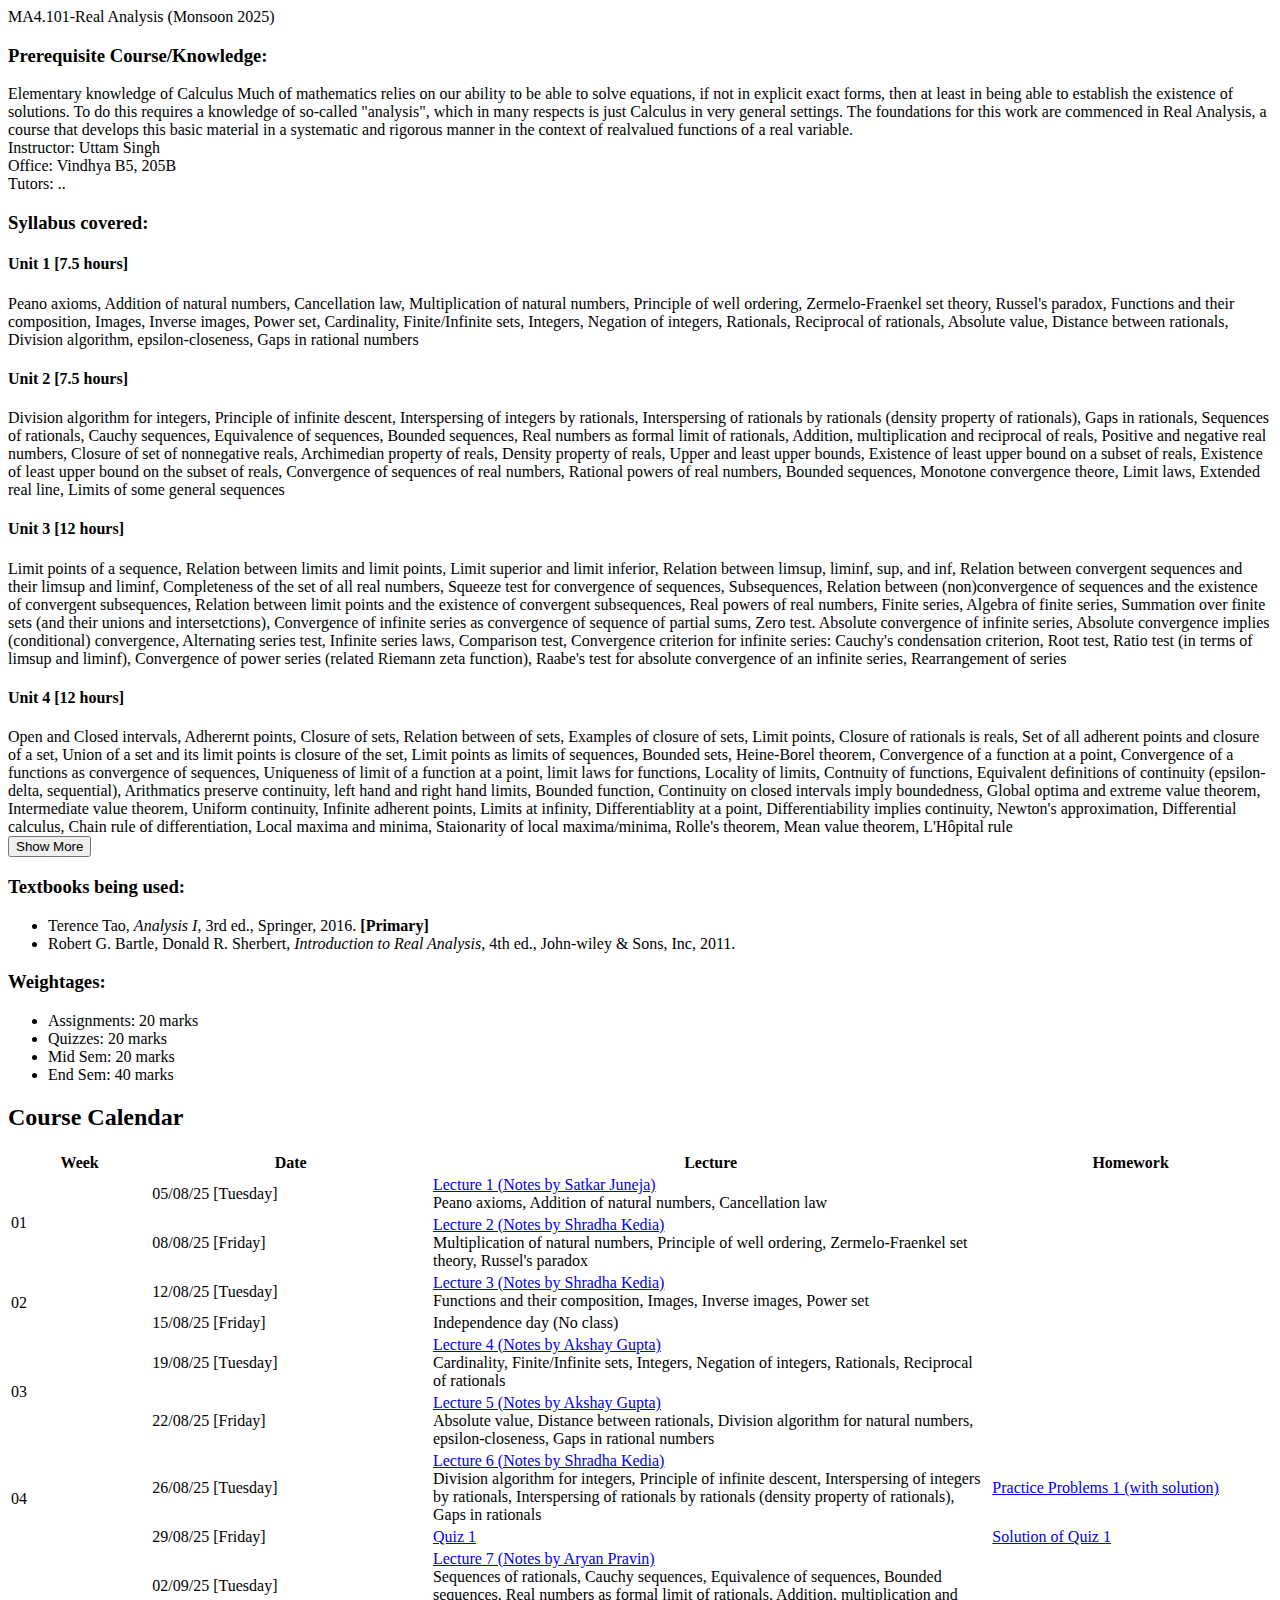
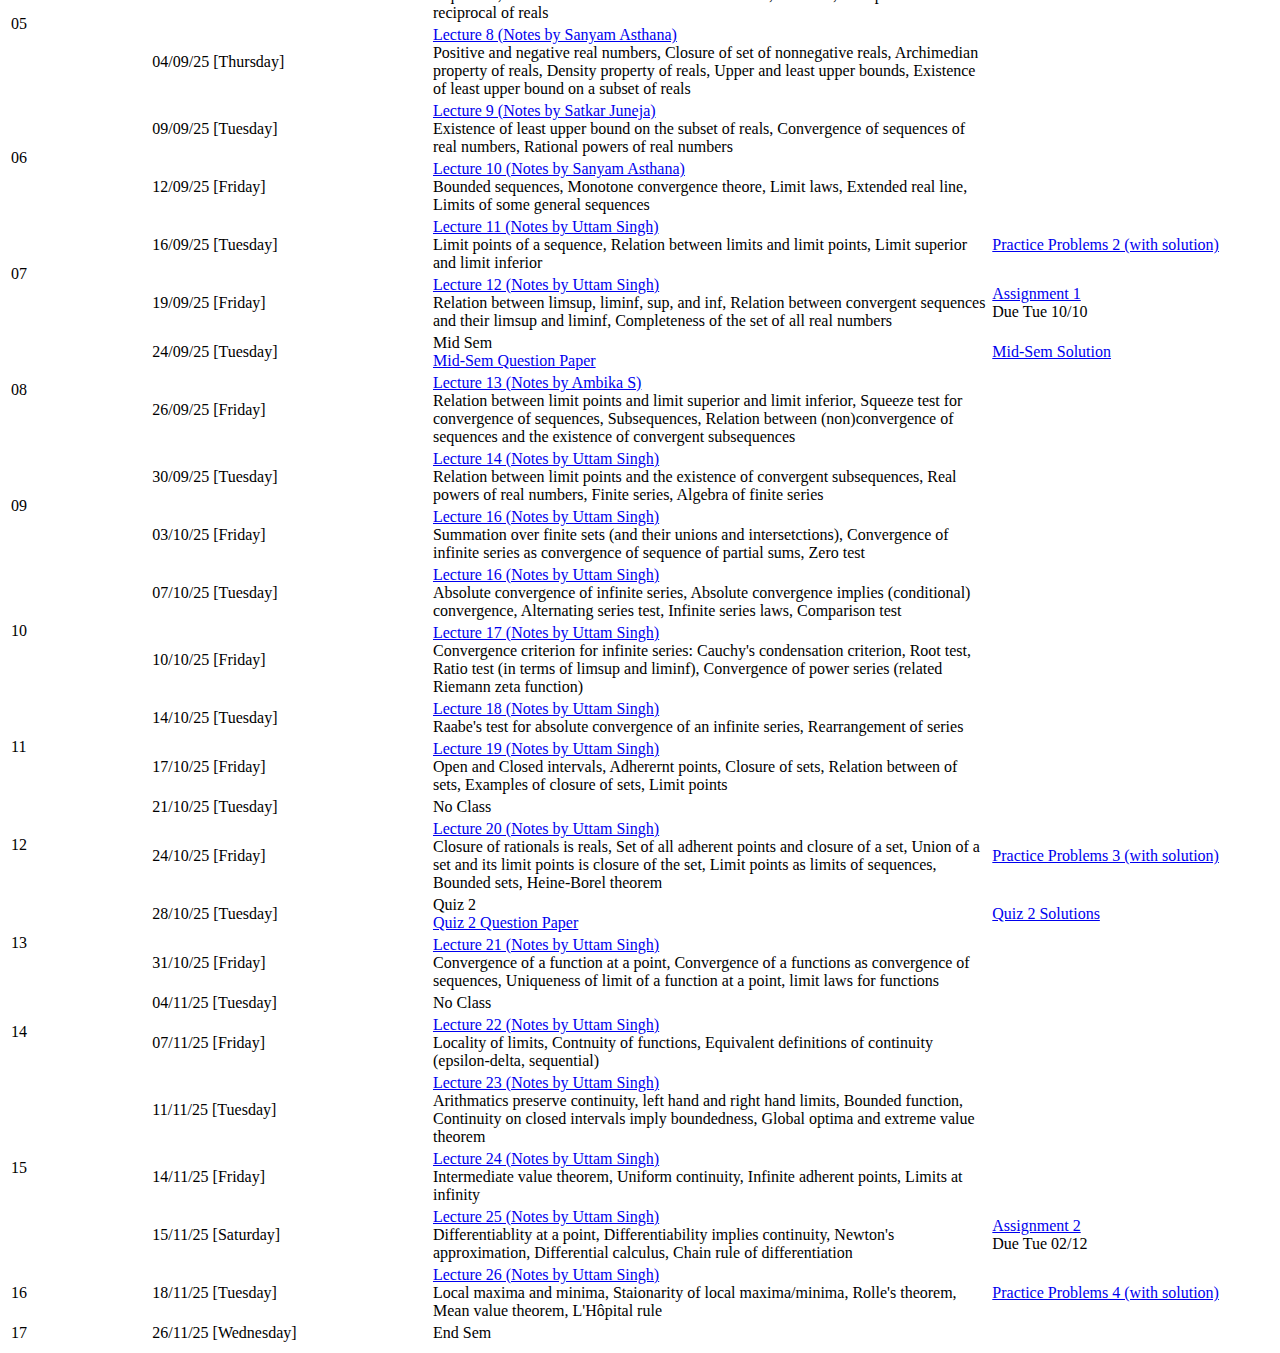
<file: index.html>
<!DOCTYPE html>
<html lang="en">
<head>
  <meta charset="UTF-8" />
  <meta name="viewport" content="width=device-width, initial-scale=1.0"/>
  <title>Course Page</title>
  <link href="https://fonts.googleapis.com/css2?family=Forum&display=swap" rel="stylesheet">
  <link rel="stylesheet" href="style.css">
</head>

<body>
  <div class="banner">
    MA4.101-Real Analysis (Monsoon 2025)
  </div>

  <div class="main">
    <div class="left-column">
      <div id="para1">
        <h3>Prerequisite Course/Knowledge:</h3>
        Elementary knowledge of Calculus Much of mathematics relies on our ability to be able to solve 
        equations, if not in explicit exact forms, then at least in being able to establish the existence of 
        solutions. To do this requires a knowledge of so-called "analysis", which in many respects is just 
        Calculus in very general settings. The foundations for this work are commenced in Real Analysis, a 
        course that develops this basic material in a systematic and rigorous manner in the context of realvalued
        functions of a real variable.
      </div>
      
    </div>

    <div class="right-column">
      <div class="info-entry"><span class="label">Instructor:</span> Uttam Singh</div>
      <div class="info-entry"><span class="label">Office:</span> Vindhya B5, 205B</div>
      <div class="info-entry"><span class="label">Tutors:</span> ..</div>
    </div>
  </div>


<div class="full-width">
    <div id="para3" class="collapsible-text">
      <h3>Syllabus covered:</h3> 
      <h4>Unit 1 [7.5 hours]</h4>
      Peano axioms, Addition of natural numbers, Cancellation law, Multiplication of natural numbers,
      Principle of well ordering, Zermelo-Fraenkel set theory, Russel's paradox, Functions and their composition,
      Images, Inverse images, Power set, Cardinality, Finite/Infinite sets, Integers, Negation of integers, Rationals,
      Reciprocal of rationals, Absolute value, Distance between rationals, Division algorithm, epsilon-closeness,
      Gaps in rational numbers
      <h4>Unit 2 [7.5 hours]</h4>
      Division algorithm for integers, Principle of infinite descent, Interspersing of integers by rationals,
      Interspersing of rationals by rationals (density property of rationals), Gaps in rationals, 
      Sequences of rationals, Cauchy sequences, Equivalence of sequences, Bounded sequences,
      Real numbers as formal limit of rationals, Addition, multiplication and reciprocal of reals, 
      Positive and negative real numbers, Closure of set of nonnegative reals, Archimedian property of reals,
      Density property of reals, Upper and least upper bounds, Existence of least upper bound on a subset
      of reals, Existence of least upper bound on the subset of reals, Convergence of sequences of real numbers,
      Rational powers of real numbers, Bounded sequences, Monotone convergence theore, Limit laws,
      Extended real line, Limits of some general sequences
      <h4>Unit 3 [12 hours]</h4>
      Limit points of a sequence, Relation between limits and limit points, Limit superior and limit inferior, 
      Relation between limsup, liminf, sup, and inf, Relation between convergent sequences and their limsup
      and liminf, Completeness of the set of all real numbers, Squeeze test for convergence of sequences,
      Subsequences, Relation between (non)convergence of sequences and the existence of convergent
      subsequences, Relation between limit points and the existence of convergent subsequences, Real powers
      of real numbers, Finite series, Algebra of finite series, Summation over finite sets (and their unions
      and intersetctions), Convergence of infinite series as convergence of sequence of partial sums, Zero test. 
      Absolute convergence of infinite series, Absolute convergence implies (conditional) convergence,
      Alternating series test, Infinite series laws, Comparison test, Convergence criterion for infinite series:
      Cauchy's condensation criterion, Root test, Ratio test (in terms of limsup and liminf), Convergence 
      of power series (related Riemann zeta function), Raabe's test for absolute convergence of an
      infinite series, Rearrangement of series
      <h4>Unit 4 [12 hours]</h4>
      Open and Closed intervals, Adherernt points, Closure of sets, Relation between of sets, Examples
      of closure of sets, Limit points, Closure of rationals is reals, Set of all adherent points and
      closure of a set, Union of a set and its limit points is closure of the set, Limit points as
      limits of sequences, Bounded sets, Heine-Borel theorem, Convergence of a function at a point,
      Convergence of a functions as convergence of sequences, Uniqueness of limit of a function at a point,
      limit laws for functions, Locality of limits, Contnuity of functions, Equivalent definitions of
      continuity (epsilon-delta, sequential), Arithmatics preserve continuity, left hand and right hand limits,
      Bounded function, Continuity on closed intervals imply boundedness, Global optima and 
      extreme value theorem, Intermediate value theorem, Uniform continuity, Infinite adherent points,
      Limits at infinity, Differentiablity at a point, Differentiability implies continuity,
      Newton's approximation, Differential calculus, Chain rule of differentiation, Local maxima and minima,
      Staionarity of local maxima/minima, Rolle's theorem, Mean value theorem, L'Hôpital rule





      
    </div>
    <button onclick="toggleText('para3', this)">Show More</button>
  </div>

  <div class="main">
    <div class="left-column">
      <div id="para1">
        <h3>Textbooks being used:</h3>
        <ul>
          <li>Terence Tao, <i>Analysis I</i>, 3rd ed., Springer, 2016. <strong>[Primary]</strong></li>
          <li>Robert G. Bartle, Donald R. Sherbert, <i>Introduction to Real Analysis</i>, 4th ed., John-wiley & Sons, Inc, 2011.</li>
          
        </ul>
      </div>
      
    </div>

    <div class="right-column">
      <div id="para2">
        <h3>Weightages:</h3> 
        <ul>
          <li>Assignments: 20 marks</li>
          <li>Quizzes: 20 marks</li>
          <li>Mid Sem: 20 marks</li>
          <li>End Sem: 40 marks</li>
        </ul>
      </div>
    </div>
  </div>



  

<div class="full-width">
   <h2>Course Calendar</h2>
        <table class="schedule-table">
            <colgroup>
                <col style="width: 10%;">
                <col style="width: 20%;">
                <col style="width: 40%;">
                <col style="width: 20%;">
            </colgroup>
            <thead>
                <tr>
                    <th>Week</th>
                    <th>Date</th>
                    <th>Lecture</th>
                    <th>Homework</th>
                </tr>
            </thead>
            <tbody>

                <tr>
                    <td rowspan="2" class="center-text">01</td>
                    <td class="center-text">05/08/25 [Tuesday]</td>
                    <td>
                      <a class="pill" href="Notes/Lecture1-notes-by-Satkar-Juneja.pdf" download>Lecture 1 (Notes by Satkar Juneja)</a><br>
                      <a class="center-text">Peano axioms, Addition of natural numbers, Cancellation law</a>
                    </td>
                    <td></td>
                </tr>

                <tr>
                    <td class="center-text">08/08/25 [Friday]</td>
                    <td>
                      <a class="pill" href="Notes/Lecture2-notes-by-Shradha-Kedia.pdf" download>Lecture 2 (Notes by Shradha Kedia)</a><br>
                      <a class="center-text">Multiplication of natural numbers, Principle of well ordering, Zermelo-Fraenkel
                        set theory, 
                        Russel's paradox</a>
                    </td>
                    <td></td>
                </tr>

                <tr>
                    <td rowspan="2" class="center-text">02</td>
                    <td class="center-text">12/08/25 [Tuesday]</td>
                    <td>
                      <a class="pill" href="Notes/Lecture3-notes-by-Shradha-Kedia.pdf" download>Lecture 3 (Notes by Shradha Kedia)</a><br>
                      <a class="center-text">Functions and their composition,  Images, Inverse images, Power set</a>
                    </td>
                    <td></td>
                </tr>

                <tr class="custom-colored-row">
                    <td class="highlight-cell center-text">15/08/25 [Friday]</td>
                    <td>Independence day (No class)</td>
                    <td></td>
                   
                </tr>


                <tr>
                    <td rowspan="2" class="center-text">03</td>
                    <td class="center-text">19/08/25 [Tuesday]</td>
                    <td>
                      <a class="pill" href="Notes/Lecture4-notes-by-Akshay-Gupta.pdf" download>Lecture 4 (Notes by Akshay Gupta)</a><br>
                      <a class="center-text"> Cardinality, Finite/Infinite sets, Integers, Negation of integers, Rationals,
                        Reciprocal of rationals</a>
                    </td>
                    <td> </td>
                </tr>

                <tr>
                    <td class="center-text">22/08/25 [Friday]</td>
                    <td>
                    <a class="pill" href="Notes/Lecture5-notes-by-Akshay-Gupta.pdf" download>Lecture 5 (Notes by Akshay Gupta)</a><br>
                    <a class="center-text"> Absolute value, Distance between rationals, Division algorithm for natural numbers, epsilon-closeness,
                      Gaps in rational numbers</a>
                    </td>
                    <td>
                    </td>
                </tr>

                <tr>
                    <td rowspan="2" class="center-text">04</td>
                    <td class="center-text">26/08/25 [Tuesday]</td>
                    <td>
                      <a class="pill" href="Notes/Lecture6_Notes-by-Shradha-Kedia.pdf" download>Lecture 6 (Notes by Shradha Kedia)</a><br>
                      <a class="center-text"> Division algorithm for integers, Principle of infinite descent, Interspersing of integers by
                       rationals, Interspersing of rationals by rationals (density property of rationals), Gaps in rationals</a>
                    </td>
                    <td>
                      <a class="pill" href="Notes/PP1.pdf" download>Practice Problems 1 (with solution)</a>
                    </td>
                </tr>

                <tr class="custom-colored-row">
                    <td class="highlight-cell center-text">29/08/25 [Friday]</td>
                    <td>
                    <a class="pill" href="Notes/Quiz-1.pdf" download>Quiz 1</a></td>
                    <td>
                      <a class="pill" href="Notes/solution-to-quiz-1.pdf" download>Solution of Quiz 1</a>
                    </td>
                </tr>

                <tr>
                    <td rowspan="2" class="center-text">05</td>
                    <td class="center-text">02/09/25 [Tuesday]</td>
                    <td>
                      <a class="pill" href="Notes/Lecture7_Notes-by-Aryan-Pravin.pdf" download>Lecture 7 (Notes by Aryan Pravin)</a><br>
                      <a class="center-text"> Sequences of rationals, Cauchy sequences, Equivalence of sequences, Bounded sequences, Real
                        numbers as formal limit of rationals, Addition, multiplication and reciprocal of reals </a>
                    </td>
                    <td></td>
                </tr>

                <tr>
                    <td class="center-text">04/09/25 [Thursday]</td>
                    <td>
                      <a class="pill" href="Notes/Lecture8_Notes-by-Sanyam-Asthana.pdf" download>Lecture 8 (Notes by Sanyam Asthana)</a><br>
                      <a class="center-text"> Positive and negative real numbers, Closure of set of nonnegative reals, Archimedian
                        property of reals, Density property of reals, Upper and least upper bounds, Existence of least upper bound on a subset
                        of reals</a>
                    </td>
                    <td></td>
                </tr>

                <tr>
                    <td rowspan="2" class="center-text">06</td>
                    <td class="center-text">09/09/25 [Tuesday]</td>
                    <td>
                      <a class="pill" href="Notes/Lecture9_Notes-by-Satkar-Juneja.pdf" download>Lecture 9 (Notes by Satkar Juneja)</a><br>
                      <a class="center-text"> Existence of least upper bound on the subset of reals, Convergence of
                       sequences of real numbers, Rational powers of real numbers</a>
                    </td>
                    <td></td>
                </tr>

                <tr>
                    <td class="center-text">12/09/25 [Friday]</td>
                    <td>
                      <a class="pill" href="Notes/Lecture10_Notes-by-Sanyam-Asthana.pdf" download>Lecture 10 (Notes by Sanyam Asthana)</a><br>
                      <a class="center-text"> Bounded sequences, Monotone convergence theore, Limit laws, Extended
                       real line, Limits of some general sequences </a>
                    </td>
                    <td></td>
                </tr>


                <tr>
                    <td rowspan="2" class="center-text">07</td>
                    <td class="center-text">16/09/25 [Tuesday]</td>
                    <td>
                      <a class="pill" href="Notes/Lecture11_Notes-by-Uttam.pdf" download>Lecture 11 (Notes by Uttam Singh)</a><br>
                      <a class="center-text"> Limit points of a sequence, Relation between limits and limit points, 
                      Limit superior and limit inferior</a>
                    </td>
                    <td>
                       <a class="pill" href="Notes/PP2.pdf" download>Practice Problems 2 (with solution)</a>
                    </td>
                </tr>

                <tr>
                    <td class="center-text">19/09/25 [Friday]</td>
                    <td>
                      <a class="pill" href="Notes/Lecture12_Notes-by-Uttam.pdf" download>Lecture 12 (Notes by Uttam Singh)</a><br>
                      <a class="center-text">Relation between limsup, liminf, sup,
                       and inf, Relation between convergent sequences and their limsup and liminf, Completeness
                      of the set of all real numbers</a>
                    </td>
                    <td>
                      <a class="pill" href="Notes/Assignment 1.pdf" download>Assignment 1</a><br>
                        <span class="badge">Due Tue 10/10</span>
                    </td>
                </tr>

                <tr class="custom-colored-row">
                    <td rowspan="2" class="center-text">08</td>
                    <td class="center-text">24/09/25 [Tuesday]
                   </td>
                    <td>  Mid Sem <br> <a class="pill" href="Notes/Mid-sem-qp.pdf" download>Mid-Sem Question Paper</a> </td>
                    <td> <a class="pill" href="Notes/Mid-sem-sol.pdf" download>Mid-Sem Solution</a></td>
                </tr>

                <tr>
                    <td class="center-text">26/09/25 [Friday]</td>
                    <td>
                      <a class="pill" href="Notes/Lecture13_Notes-by-Ambika-S.pdf" download>Lecture 13 (Notes by Ambika S)</a><br>
                      <a class="center-text"> Relation between limit points and limit superior and limit inferior,
                       Squeeze test for convergence of sequences, Subsequences, Relation between (non)convergence 
                      of sequences and the existence of convergent subsequences</a>
                    </td>
                    <td></td>
                </tr>


                <tr>
                    <td rowspan="2" class="center-text">09</td>
                    <td class="center-text">30/09/25 [Tuesday]</td>
                    <td>
                      <a class="pill" href="Notes/Lecture14_Notes-by-Uttam.pdf" download>Lecture 14 (Notes by Uttam Singh)</a><br>
                      <a class="center-text">Relation between limit points and the existence of convergent subsequences, Real 
                        powers of real numbers, Finite series, Algebra of finite series
                      </a>
                    </td>
                    <td></td>
                </tr>

                <tr>
                    <td class="center-text">03/10/25 [Friday]</td>
                    <td>
                      <a class="pill" href="Notes/Lecture16.pdf" download>Lecture 16 (Notes by Uttam Singh)</a><br>
                      <a class="center-text"> Summation over finite sets (and their unions and intersetctions), 
                        Convergence of infinite series as convergence of sequence of partial sums, Zero test
                    </td>
                    <td></td>
                </tr>

                <tr>
                    <td rowspan="2" class="center-text">10</td>
                    <td class="center-text">07/10/25 [Tuesday]</td>
                    <td>
                      <a class="pill" href="Notes/Lecture16.pdf" download>Lecture 16 (Notes by Uttam Singh)</a><br>
                      <a class="center-text"> Absolute convergence of infinite series, Absolute convergence implies 
                        (conditional) convergence, Alternating series test, Infinite series laws, Comparison test
                    </td>
                    <td></td>
                </tr>

                <tr>
                    <td class="center-text">10/10/25 [Friday]</td>
                    <td>
                      <a class="pill" href="Notes/Lecture17.pdf" download>Lecture 17 (Notes by Uttam Singh)</a><br>
                      <a class="center-text"> Convergence criterion for infinite series: Cauchy's condensation 
                        criterion, Root test, Ratio test (in terms of limsup and liminf), Convergence of power series
                        (related Riemann zeta function)
                    </td>
                    <td></td>
                </tr>

                <tr>
                    <td rowspan="2" class="center-text">11</td>
                    <td class="center-text">14/10/25 [Tuesday]</td>
                    <td>
                      <a class="pill" href="Notes/Lecture18.pdf" download>Lecture 18 (Notes by Uttam Singh)</a><br>
                      <a class="center-text"> Raabe's test for absolute convergence of an infinite series,
                        Rearrangement of series
                    </td>
                    <td></td>
                </tr>

                <tr>
                    <td class="center-text">17/10/25 [Friday]</td>
                    <td>
                      <a class="pill" href="Notes/Lecture19.pdf" download>Lecture 19 (Notes by Uttam Singh)</a><br>
                      <a class="center-text">Open and Closed intervals, Adherernt points, Closure of sets, Relation
                        between of sets, Examples of closure of sets, Limit points
                    </td>
                    <td></td>
                </tr>

                <tr class="custom-colored-row">
                    <td rowspan="2" class="center-text">12</td>
                    <td class="center-text">21/10/25 [Tuesday]</td>
                    <td>No Class</td>
                    <td></td>
                </tr>

                <tr>
                    <td class="center-text">24/10/25 [Friday]</td>
                    <td>
                      <a class="pill" href="Notes/Lecture20.pdf" download>Lecture 20 (Notes by Uttam Singh)</a><br>
                      <a class="center-text">Closure of rationals is reals, Set of all adherent points and closure 
                        of a set, Union of a set and its limit points is closure of the set, Limit points as
                         limits of sequences, Bounded sets, Heine-Borel theorem
                    </td>
                    <td>
                      <a class="pill" href="Notes/PP3.pdf" download>Practice Problems 3 (with solution)</a>
                    </td>
                </tr>

                <tr class="custom-colored-row">
                    <td rowspan="2" class="center-text">13</td>
                    <td class="center-text">28/10/25 [Tuesday]</td>
                    <td>Quiz 2 <br>
                      <a class="pill" href="Notes/Quiz2-qp.pdf" download>Quiz 2 Question Paper</a>
                    </td>
                    <td>
                      <a class="pill" href="Notes/Quiz2-sols.pdf" download>Quiz 2 Solutions</a>
                    </td>
                </tr>

                <tr>
                    <td class="center-text">31/10/25 [Friday]</td>
                    <td>
                       <a class="pill" href="Notes/Lecture21.pdf" download>Lecture 21 (Notes by Uttam Singh)</a><br>
                      <a class="center-text">Convergence of a function at a point, Convergence of a functions as
                        convergence of sequences, Uniqueness of limit of a function at a point, limit laws for
                        functions
                         </td>
                    <td></td>
                </tr>

                <tr class="custom-colored-row">
                    <td rowspan="2" class="center-text">14</td>
                    <td class="center-text">04/11/25 [Tuesday]</td>
                    <td>No Class</td>
                    <td></td>
                </tr>

                <tr>
                    <td class="center-text">07/11/25 [Friday]</td>
                    <td>
                      <a class="pill" href="Notes/Lecture22.pdf" download>Lecture 22 (Notes by Uttam Singh)</a><br>
                      <a class="center-text">Locality of limits, Contnuity of functions, Equivalent definitions of continuity 
                        (epsilon-delta, sequential)
                    </td>
                    <td></td>
                </tr>

                <tr>
                    <td rowspan="3" class="center-text">15</td>
                    <td class="center-text">11/11/25 [Tuesday]</td>
                    <td>
                      <a class="pill" href="Notes/Lecture23.pdf" download>Lecture 23 (Notes by Uttam Singh)</a><br>
                      <a class="center-text"> Arithmatics preserve continuity, left hand and right hand limits, Bounded function, 
                        Continuity on closed intervals imply boundedness, Global optima and extreme value theorem
                    </td>
    
                    <td></td>
                </tr>

                <tr>
                    <td class="center-text">14/11/25 [Friday]</td>
                    <td>
                      <a class="pill" href="Notes/Lecture24.pdf" download>Lecture 24 (Notes by Uttam Singh)</a><br>
                      <a class="center-text">Intermediate value theorem, Uniform continuity, Infinite
                         adherent points, Limits at infinity
                      </a>
                    </td>
                    <td></td>
                </tr>

              <tr>
                    <td class="center-text">15/11/25 [Saturday]</td>
                    <td>
                <a class="pill" href="Notes/Lecture25.pdf" download>Lecture 25 (Notes by Uttam Singh)</a><br>
                      <a class="center-text">Differentiablity at a point, Differentiability implies continuity,
                        Newton's approximation, Differential calculus, Chain rule of differentiation
                      </a> </td>
                    <td> <a class="pill" href="Notes/Assignment2-qp.pdf" download>Assignment 2 </a><br>
                        <span class="badge">Due Tue 02/12</span></td>
                </tr>

                <tr>
                    <td rowspan="1" class="center-text">16</td>
                    <td class="center-text">18/11/25 [Tuesday]</td>
                    <td>
                  <a class="pill" href="Notes/Lecture 26.pdf" download>Lecture 26 (Notes by Uttam Singh)</a><br>
                      <a class="center-text">Local maxima and minima, Staionarity of local maxima/minima,
                        Rolle's theorem, Mean value theorem, L'Hôpital rule
                      </a> </td>
                    <td>
                      <a class="pill" href="Notes/PP4.pdf" download>Practice Problems 4 (with solution)</a>
                    </td>
                </tr>

                

               <tr class="custom-colored-row">
                    <td rowspan="1" class="center-text">17</td>
                    <td class="center-text">26/11/25 [Wednesday]</td>
                    <td>End Sem</td>
                    <td></td>
                </tr>
                
                
            </tbody>
        </table>
</div>



  
  

  <script>
    function toggleText(id, button) {
      const el = document.getElementById(id);
      el.classList.toggle('expanded');
      button.textContent = el.classList.contains('expanded') ? 'Show Less' : 'Show More';
    }
  </script>
</body>
</html>
</file>
<file: style.css>

</file>
